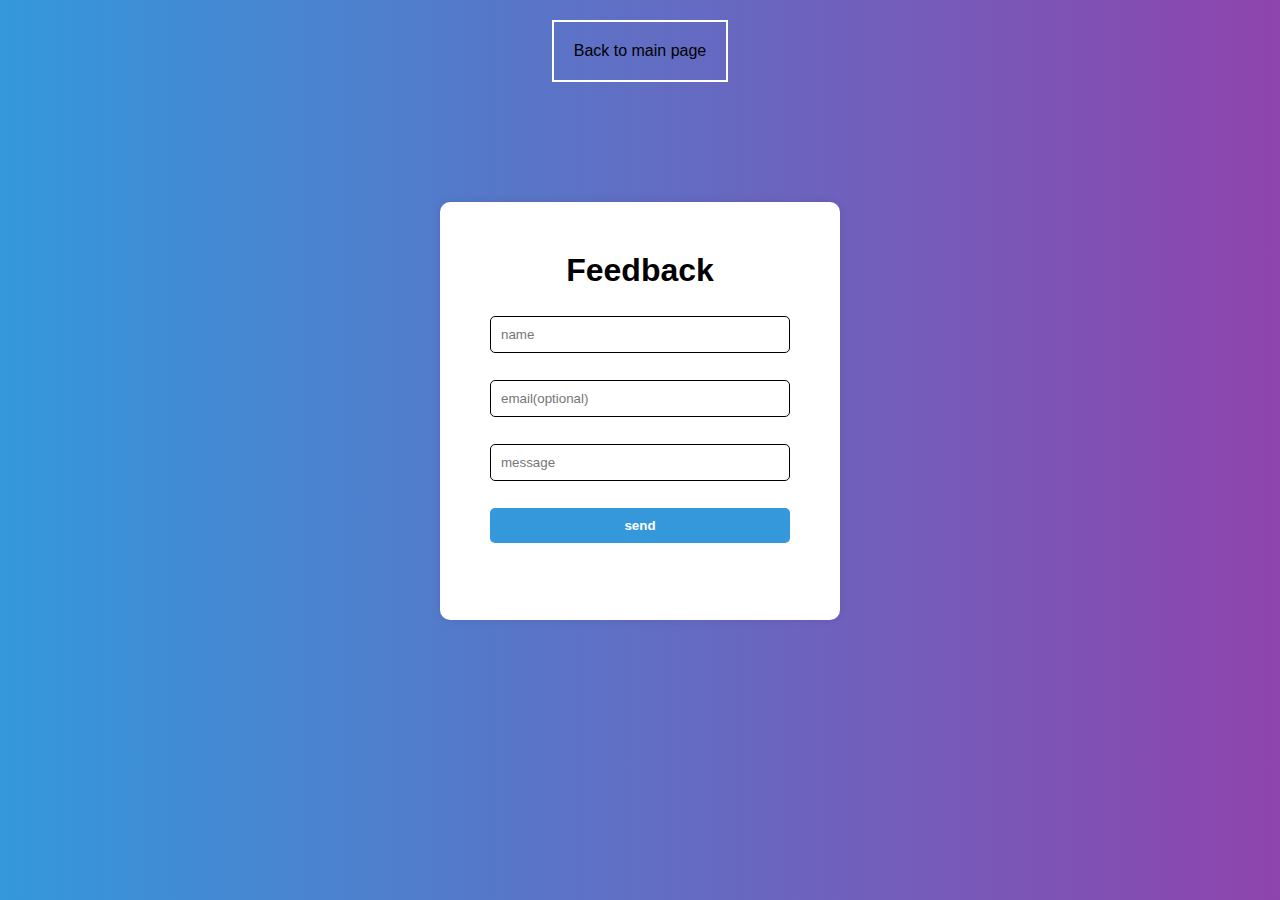
<file: feedback/index.html>
<!DOCTYPE html>
<html lang="en">
<head>
  <meta charset="UTF-8">
  <meta http-equiv="X-UA-Compatible" content="IE=edge">
  <meta name="viewport" content="width=device-width, initial-scale=1, user-scalable=no">
  <title>Anonymous feedback</title>
  <link rel="stylesheet" href="./css/styles.css">
</head>
<body>
  <a href="../index.html" id="main-page"><span id="main-page-span">Back to main page</span></a>
  <div class="container">
    <h1>Feedback</h1>
    <form id="myForm">
        <!-- <label for="message">Message:</label> -->
          <label for="username"></label>
          <input type="text" name="username" id="username" placeholder="name" required>
          <label for="email"></label>
          <input type="email" name="email" id="email" placeholder="email(optional)" >
          <label for="content"></label>
          <input type="text" name="content" id="content" placeholder="message" required>
            <p id="sent"></p>
            <p></p>
            <input type="submit" value="send" id = 'send'>
    </form>
</div>

  <script src="./js/feedback_form.js"></script>
</body>
</html>
</file>
<file: feedback/css/styles.css>
*{
  padding: 0;
  margin: 0;
  box-sizing: border-box;
}


body {
  background-image: linear-gradient(to right, #3498db, #8e44ad);
  font-family: Arial, sans-serif;
  height: 100vh;
}

#main-page {
  text-align: center;
  display: flex;
  justify-content: center;
  align-items: center;
  padding: 20px;
  text-shadow: #fff;
  text-decoration: none;
}

#main-page-span{
  border: 2px solid white;
  padding: 20px;
  font-size: 1rem;
  color: black;
}

h1{
  margin-bottom: 10px;
  color: black;
}

h1,h2{
  text-align: center;
}

.container {
  max-width: 400px;
  margin: 0 auto;
  padding: 50px;
  background-color: #fff;
  border-radius: 10px;
  margin-top: 100px;
  box-shadow: 0 0 10px rgba(0, 0, 0, 0.1);
}

form {
  margin-top: 20px;
}

label,
input,
textarea,
button {
  display: block;
  width: 100%;
  margin-bottom: 3vh;
}

/* button, */
input,
textarea {
  margin-top: 5px;
  padding: 10px;
  border: 1px solid black;
  border-radius: 5px;
  outline: none;
}

button, input[type="submit"] {
  margin-top: 10px;
  padding: 10px;
  background-color: #3498db;
  color: #fff;
  font-weight: bold;
  border: none;
  border-radius: 5px;
  cursor: pointer;
}

#response {
  margin-top: 20px;
  padding: 10px;
  background-color: #f0f0f0;
  border-radius: 5px;
}
</file>
